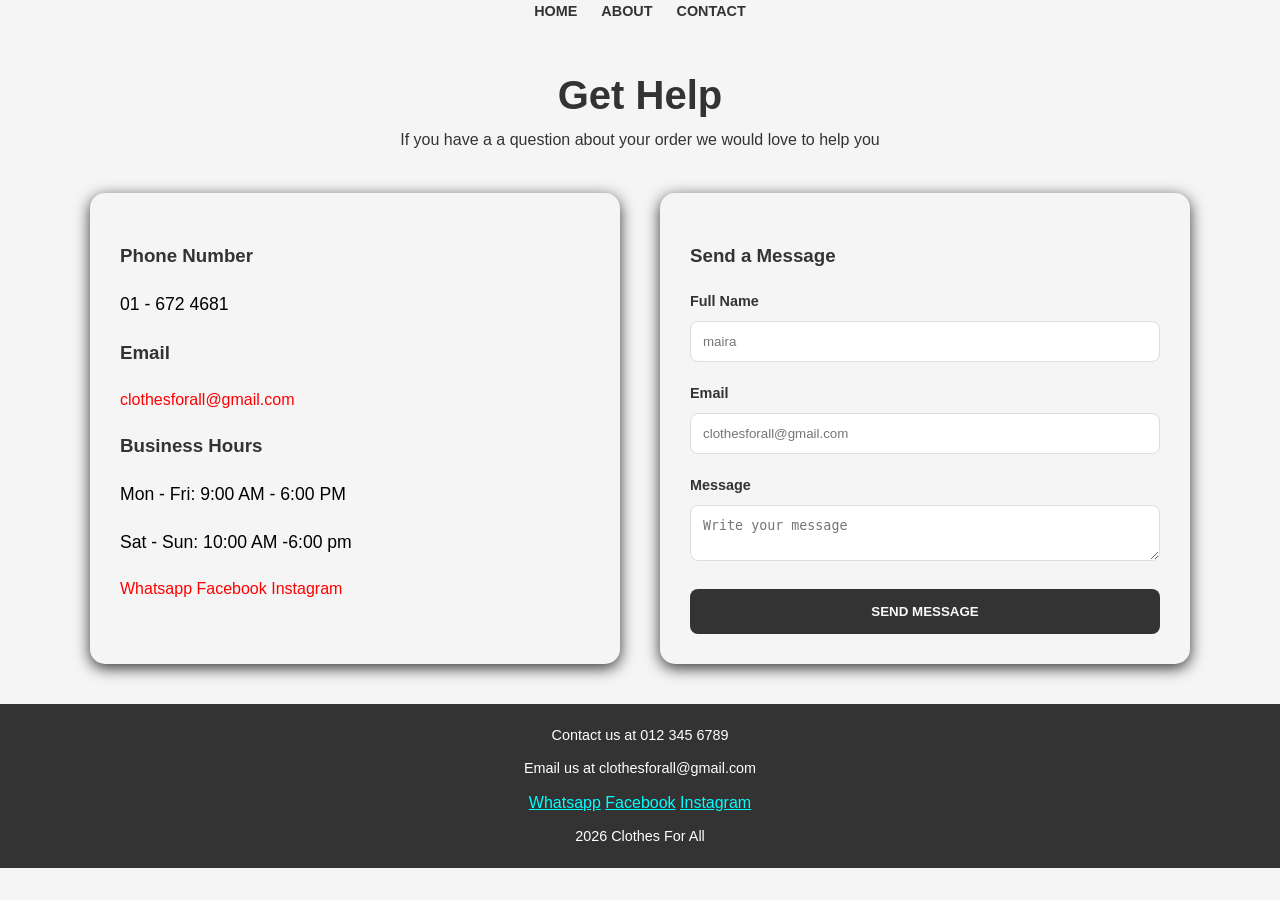
<file: src/contact.html>
<!DOCTYPE html>
<html lang="en">
<head>
    <meta charset="UTF-8">
    <meta name="viewport" content="width=device-width, initial-scale=1.0">
    <title>contact</title>
    <link rel="stylesheet" href="../style.css">
</head>
<body>

    <nav>
            <a href="../index.html">home</a>
            <a href="./about.html">about</a>
            <a href="./contact.html">contact</a>
    </nav>

    
    <main>
       <h1>Get help</h1>
    <p>If you have a a question about your order we would love to help you</p>
    <section class="contact-grid">
        <div class="contact-info">
            <div class="contact-item">
                <h3>Phone Number</h3>
                <p>01 - 672 4681</p>
            </div>
            <div class="contact-item">
                <h3>Email</h3>
                <a href="mailto:clothesforall@gmail.com">clothesforall@gmail.com</a>
            </div>
            <div class="contact-item">
                <h3>Business Hours</h3>
                <p>Mon - Fri: 9:00 AM - 6:00 PM</p>
                <p>Sat - Sun: 10:00 AM -6:00 pm</p>
            </div>
            <div class="contact-item">
                <div class="social">
                    <a href="">Whatsapp</a>
                    <a href="">Facebook</a>
                    <a href="">Instagram</a>
                </div>
            </div>
        </div>

        <div class="contact-form">
            <h3>Send a Message</h3>
            <form action="#">
                <div class="form-group">
                    <label for="name">Full Name</label>
                    <input type="text" id="name" placeholder="maira"></input>
                </div>
                <div class="form-group">
                    <label for="name">Email</label>
                    <input name="email" id="name" placeholder="clothesforall@gmail.com">
                </div>
                <div class="form-group">
                    <label for="name">Message</label>
                    <textarea name="message" id="message" rows="S" placeholder="Write your message"></textarea>
                </div>
                <button type="submit" class="submit-btn ">Send Message</button>
            </form>
        </div>
    </section>
    </main>

     <footer>
        <p>Contact us at 012 345 6789</p>
        <p>Email us at clothesforall@gmail.com</p>
        <div class="social">
            <a href="">Whatsapp</a>
            <a href="">Facebook</a>
            <a href="">Instagram</a>
        </div>
        <p> 2026 Clothes For All</p>
    </footer>
</body>
</html>
</file>
<file: style.css>
/* General Styles */
body {
    font-family: 'Segoe UI', Tahoma, Geneva, Verdana, sans-serif;
    line-height:  1.6;
    margin: 0;
    padding: 0;
    background-color: whitesmoke;
    color: #333;
}

header {
    background-color: rgba(255, 255, 255, 0.7);
    padding: 1rem 5%;
    box-shadow: 0 2px 10px rgba(0, 0, 0, 0.1);
    position: sticky;
    top: 0;
    z-index: 1000;
}

nav {
    display: flex;
    justify-content: center;
    gap: 24px;
}

nav a {
    text-decoration: none;
    color: #333;
    font-weight: bold;
    text-transform: uppercase;
    font-size: 0.9rem;
}

nav a:hover {
    text-decoration: underline;
    color: #ff4757;
}

/* Main Content */
main {
    max-width: 1100px;
    margin: 40px auto;
    padding: 0 20px;
    text-align: center;
}

main > h1 {
    text-transform: capitalize;
    font-size: 2.5rem;
    margin-bottom: 0;
}

main > p {
    margin-top: 0;
}

.best_seller {

}

.best_seller > h2 {
    text-transform: capitalize;
    display: inline-block;
}
.best_seller > h2 {
    text-transform: capitalize;
    display: inline-block;
    overflow: hidden;
    white-space: nowrap;
    animation: 
        typing 2s steps(40, end) infinite
}

@keyframes typing {
    from { width: 0; }
    to { width: 100%; }
}

/* Product */
.products {
    display: flex;
    overflow-x: auto;
    overflow-y: hidden;
    gap: 20px;
    padding: 20px 10px;
    scroll-behavior: smooth;
    -webkit-overflow-scrolling: touch;
    scroll-snap-type: x mandatory;
    scrollbar-width: none;
}

.products::-webkit-scrollbar {
    display: none;
}

.product {
    height: 300px;
    flex: 0 0 300px;
    padding: 15px;
    scroll-snap-align: center;
}

.product img {
    width: 100vw;
    height: 80%;
    object-fit: cover;
    object-position: center;
}

/* Footer */
footer {
    background-color: #333;
    color: #fff;
    padding: 10px 5%;
    text-align: center;
}

footer a {
    color: cyan;
}

footer p {
    margin: 10px 0;
    font-size: 0.9rem;
}

/* About */
.container {
    max-width: 900px;
    margin: 0 auto;
    padding: 12px 80px;
}

.about-store {
    background-color: #fff;
    border-bottom: solid 1px #333;
}

.about-founder {
    background-color: #f9f9f9;
}

.container h2 {
    color: #ff4757;
}

.container p {
    font-size: 1.1rem;
    color: #555;
}

/* Gallery */
.gallery {
    display: grid;
    grid-template-columns: repeat(2, 1fr);
    gap: 15px;
    padding: 40px 5%;
}

.gallery img {
    width: 100%;
    height: 100%;
    object-fit: cover;
    border-radius: 24px;
}

.gallery article:nth-child(3) {
    grid-column: 1 / -1;
    justify-self: center;
    width: 100%;
}

.gallery article {
    opacity: 0;
    transform: translateY(30px);
    transition: opacity 0.8s ease-out, transform 0.8s ease-out, filter 0.3s ease;
}

.gallery article.visible {
    opacity: 1;
    transform: translateY(0);
}

.gallery:hover article {
    filter: grayscale(0.5) brightness(0.7);
}

.gallery article:hover {
    filter: grayscale(0) brightness(1);
    transform: scale(1.02);
    z-index: 10;
}

.contact-grid {
    display: flex;
    flex-wrap: wrap;
    gap: 40px;
    margin-top: 40px;
    text-align: left;
}

.contact-info, .contact-form {
    flex: 1;
    min-width: 320px;
    padding: 30px;
    border-radius: 15px;
    box-shadow: 0 4px 15px #333;
}

.contact-item p {
    color: black;
    margin-bottom: 20px;
    font-size: 1.1rem;
}

.contact-item a {
    color: red;
    text-decoration: none;
    transition: color 0.3s;
}

.contact-item a:hover {
    color: blue;
}

.social-media {
    display: flex;
    gap: 15px
}

.social-media a{
    font-size: 0.9rem;
    font-weight: bold;
    color: purple;
}

.social-media a:hover {
    color: pink;
}

.form-group {
    margin-bottom: 20PX;
}

.form-group label {
    display: block;
    font-weight: bold;
    margin-bottom: 8px;
    font-size: 0.9rem;
}

.form-group input,
.form-group textarea {
    width: 100%;
    padding: 12px;
    border: 1px solid #ddd;
    border-radius: 8px;
    box-sizing: border-box;
}

.form-group input:focus ,
.form-group textarea:focus {
    outline: none;
    border-color: black;
    box-shadow: grey;
}

.submit-btn {
    background-color: #333;
    color: #f9f9f9;
    padding: 15px 30px;
    border: none;
    border-radius: 8px;
    font-weight: bold;
    text-transform: uppercase;
    cursor: pointer;
    width: 100%;
    transition: background 0.3, transfrom 0.2s;
}

.submit-btn:hover {
    background-color: grey;
    transform: translateY(-2px);
}
</file>
